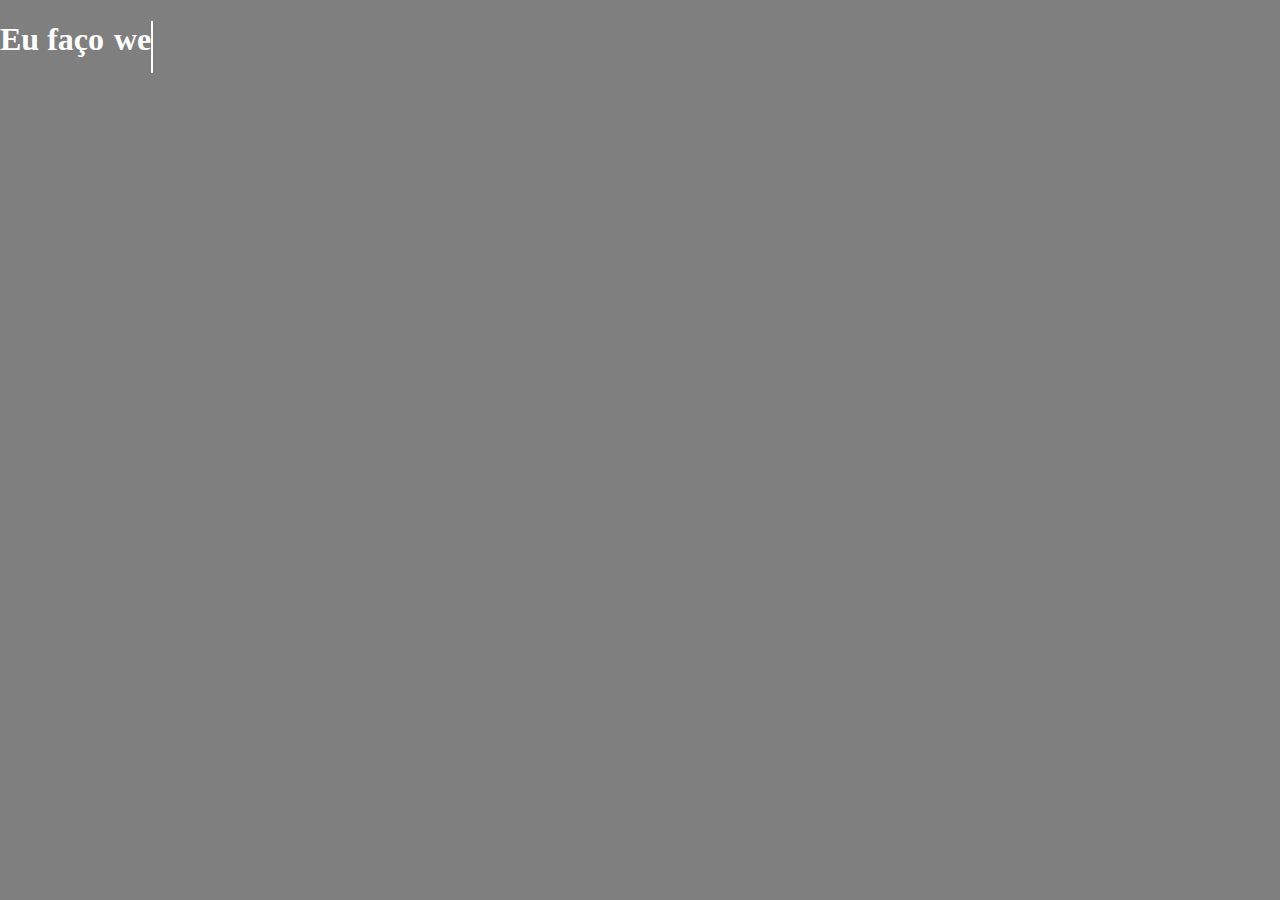
<file: TypeWriting Effect/index.html>
<!DOCTYPE html>
<html lang="en" dir="ltr">
  <head>
  <meta charset="utf-8">
  <title></title>
  <link rel="stylesheet" href="style.css">
  <link rel="stylesheet" href="https://use.fontawesome.com/releases/v5.6.3/css/all.css">
  </head>
    <body>

    <div class="apresentacao">
      <h1>Eu faço</h1>
      <h1 class="escrevendo">nada</h1>
    </div>

    </body>
    <script src="script.js"></script>
</html>
</file>
<file: TypeWriting Effect/style.css>
body{
  padding: 0;
  margin: 0;
  box-sizing: border-box;
}
.apresentacao{
  display: flex;
  color: white;
  height: 100vh;
  background: linear-gradient(rgba(0,0,0,0.5),rgba(0,0,0,0.5)), 
  url("https://images.pexels.com/photos/270373/pexels-photo-270373.jpeg?auto=compress&cs=tinysrgb&h=750&w=1260");
  background-size: cover;
}

.escrevendo{
  position: relative;
  margin-left: 10px;
}

/*Risquinho branco*/
.escrevendo::after{
  content: '';
  position: absolute;
  right: -5px
  width: 1px;
  height: 6%;
  border-right: 2px solid white;
  animation: blink .5s infinite ease;
}

@keyframes blink{
  0%{
    opacity: 0;
  }
  100%{
    opacity: 1;
  }
}
</file>
